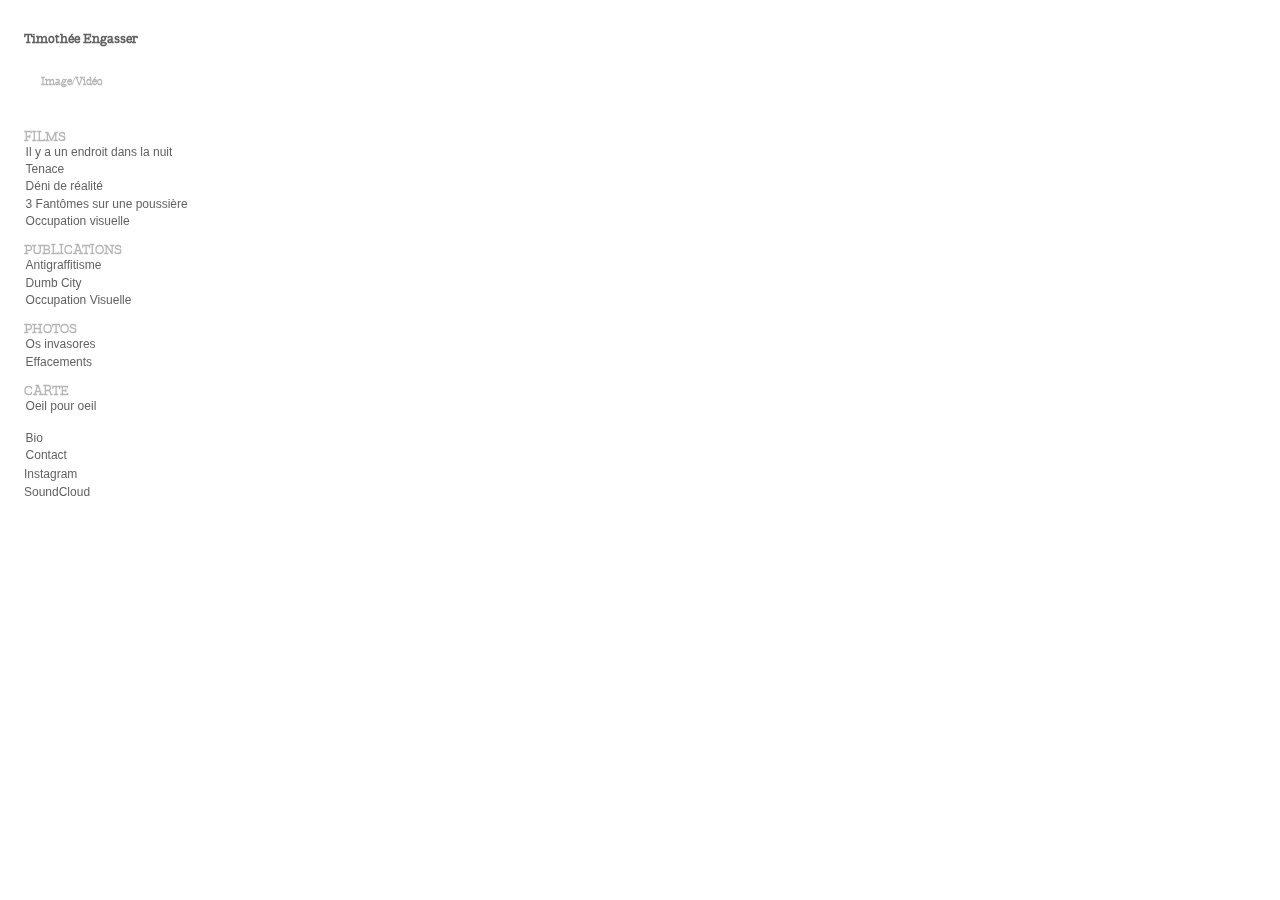
<file: docs/index.html>
<!DOCTYPE html>
<html lang="fr">

<head>
    <meta charset="UTF-8">
    <meta http-equiv="X-UA-Compatible" content="IE=edge">
    <meta name="viewport" content="width=device-width, initial-scale=1.0">
    <link rel="icon" href="images/favicon.ico" type="image/x-icon">
    <meta name="description" content="Timothée Engasser est réalisateur, artiste visuel et photographe. Ses créations mettent en scène l’invisible, les traces et des mémoires perdues.">
    <title>Timothée Engasser</title>
    <script src="js/array.js" defer></script>
    <script src="js/app.js" defer></script>
    <link rel="stylesheet" href="css/style.css">
</head>

<body>
    <div id="container">

        <div class="newNav">
            <a href="index.html">
                <h1>Timothée Engasser</h1>
            </a>
            <div class="hamburger">
                <div class="bar1"></div>
                <div class="bar2"></div>
                <div class="bar3"></div>
            </div>
        </div>

        <header>
            <nav>
                <a href="index.html">
                    <h1>Timothée Engasser</h1>
                </a>
                <h2>Image/Vidéo</h2>

                <div>
                    <h5>Films</h5>
                    <p>Il y a un endroit dans la nuit</p>
                    <p>Tenace</p>
                    <p>Déni de réalité</p>
                    <p>3 Fantômes sur une poussière</p>
                    <p>Occupation visuelle</p>
                </div>
                <div>
                    <h5>Publications</h5>
                    <p>Antigraffitisme</p>
                    <p>Dumb City</p>
                    <p>Occupation Visuelle</p>
                </div>
                <div>
                    <h5>Photos</h5>
                    <p>Os invasores</p>
                    <p>Effacements</p>
                </div>
                <div>
                    <h5>Carte</h5>
                    <p>Oeil pour oeil</p>
                </div>
                <div>
                    <p>Bio</p>
                    <p>Contact</p>
                    <a href="https://www.instagram.com/otimotimo/?hl=fr">Instagram</a><br>
                    <a href="https://soundcloud.com/otimotim">SoundCloud</a>
                </div>

            </nav>
        </header>



        <main>
            <div class="video-container">
            <iframe src="https://player.vimeo.com/video/828773276?h=cf3ea606c6" frameborder="0"
                allow="autoplay; fullscreen; picture-in-picture" allowfullscreen></iframe>
            </div>
        </main>



    </div>
</body>

</html>
</file>
<file: docs/css/style.css>
/* GENERAL */

:root {
    --main-grey: rgb(98, 98, 98);
    --lite-grey: rgb(182, 182, 182);
    --lighter-grey: rgb(69, 69, 69);
    --fun-color: rgb(182, 1, 189);
    --main-font: Arial, Helvetica, sans-serif;
    --cartel-font: 'Courier New', Courier, monospace;
}


@font-face {
    font-family: 'AlbumSlab-Regular';
    src: url('fonts/AlbumSlabTrial-Regular.otf') format('otf');
    src: url('fonts/albumslabtrial-regular-webfont.woff') format('woff');
    src: url('fonts/albumslabtrial-regular-webfont.woff2') format('woff2');
    font-style: normal;
}

@font-face {
    font-family: 'AlbumSlab-Light';
    src: url('fonts/AlbumSlabTrial-Light.otf') format('otf');
    src: url('fonts/albumslabtrial-light-webfont.woff') format('woff');
    src: url('fonts/albumslabtrial-light-webfont.woff2') format('woff2');
    font-style: normal;
}

body {
    box-sizing: border-box;
    /* padding: 0;
    margin: 0; */
    padding: 1.2rem 3rem 0;
}

#container {
    display: flex;
    padding-left: 190px;
    /* height: 100vh; */
}






/* HEADER */

a {
    text-decoration: none;
}

nav div:last-child a {
    font-family: var(--main-font);
    color: var(--main-grey);
    font-size: 12px;
    padding: 0;
    margin: 0;
}

nav div:last-child a:hover {
    color: var(--fun-color);
    cursor: pointer;
}

h1 {
    font-family: 'AlbumSlab-Regular';
    font-size: 0.8em;
    color: var(--main-grey);
}

h1:hover {
    color: var(--fun-color);
}

h2 {
    padding-top: 20px;
    padding-bottom: 20px;
    font-size: 0.7em;
    font-family: 'AlbumSlab-Light';
    color: var(--lite-grey);
}

nav h2 {
    padding-left: 1.5em;
}

h5 {
    font-size: 0.8em;
    font-family: 'AlbumSlab-Light';
    color: var(--lite-grey);
    text-transform: uppercase;
    margin: 0;
}

header {
    padding-left: 1.5rem;
    padding-top: 1.5rem;
    position: fixed;
    left: 0;
    top: 0;
    bottom: 0;
    width: 200px;

}

nav>div {
    padding-top: 0.9em;
}

nav>div>p {
    font-family: var(--main-font);
    color: var(--main-grey);
    font-size: 12px;
    padding: 0.1rem;
    margin: 0;
}

nav>div>p:hover {
    color: var(--fun-color);
    cursor: pointer;
}

.newNav {
    display: none;
}







/* MAIN */

.index {
    object-fit: contain;
}

main {
    display: flex;
    flex-direction: column;
    align-items: center;
    justify-content: center;
    gap: 1.5rem;
    width: 100%;
}

.video-container {
    position: relative;
    z-index: 0;
    overflow: hidden;
    width: 70%;
    padding-bottom: 56.25%;
    /* for a 16:9 aspect ratio */
}

.video-container iframe {
    position: absolute;
    top: 0;
    left: 0;
    width: 100%;
    height: 100%;
}



/* SECTION 1 */

.section1 {
    display: flex;
    flex-wrap: wrap;
    gap: 1.5em;
    width: 100%;
}

.section1>div:first-child {
    font-size: 12px;
    flex: 1 1 0;
    font-family: var(--main-font);
    color: var(--main-grey);
    text-transform: uppercase;
}

.section1>div:nth-child(2) {
    font-size: 12px;
    flex: 1 1 0;
    color: var(--lite-grey);
    font-family: 'AlbumSlab-Light';
    line-height: 1.2em;
}

.section1>div:last-child {
    font-size: 11px;
    flex: 2 1 0;
    color: var(--main-grey);
    font-family: var(--main-font);
}

.section1 div:last-child p:last-child {
    font-style: italic;
}

.autoportrait {
    width: 100%;
}

.logoinsta {
    width: 30px;
}

.contact {
    height: 500px;
    display: flex;
    justify-content: center;
    align-items: center;
    flex: 0 1 auto;
}

.contact>div>p {
    text-transform: lowercase;
    font-size: 18px;
}








/* SECTION 2 */

.section2 {
    display: flex;
    flex-direction: column;
    gap: 1.5rem;
}




/* SECTION 2 FIRST DIV */
.section2>div:first-child {
    width: 100%;
}

.image1 {
    width: 100%;
    height: auto;
}

.image1-small {
    width: 60%;
    height: auto;
}



/* SECTION 2 SECOND DIV */
.grid-two-cols {
    display: grid;
    grid-template-columns: 1fr 1fr;
    gap: 1.5rem;

}

.grid-three-cols {
    display: grid;
    gap: 1.5rem;
    grid-template-columns: 1fr 1fr 1fr;
}

.hidden {
    display: none;
}

.image2,
.image3,
.image4,
.image5,
.image6,
.image7,
.image8,
.image9,
.image10,
.image11,
.image12 {
    width: 100%;
}

.grid-col-span-2 {
    grid-column: span 2;
}



/* SECTION 2 SECOND DIV SPECIAL CLASS : DUMB CITY */

.grid-row {
    grid-row: 1 / span 2;
}

.grid-row-span1 {

    grid-row: 1 / 2;
}

.grid-row-span2 {

    grid-row: 2 / 2;

}


@media only screen and (max-width: 810px) {
.section1 {
    display: flex;
    flex-direction: column;
}
}

/* 
/* TABLETTE 

@media only screen and (max-width: 810px) {


    #container {
        display: flex;
        padding-left: 180px;
    }

    header {
        width: 150px;
    }

    nav>div {

        padding-top: 0.7em;
    }

    nav>div>p {
        line-height: 1.3;
    }

    .section1 {
        display: flex;
        flex-direction: column;
    }

    .grid-two-cols {
        display: flex;
        flex-direction: column;
    }

    .grid-three-cols {
        display: flex;
        flex-direction: column;
    }

    .autoportrait {
        display: none;
    }

    .section1>div:first-child {

        flex: 0 1 auto;

    }

} */







/* MOBILE  + tablettes */

@media only screen and (max-width: 768px) {

    .video-container {
        width: 100%;
        padding-bottom: 65%;
        /* adjust as needed for your desired aspect ratio on small screens */
    }

    main {
        padding-top: 10%;
    }


    #container {
        display: flex;
        flex-direction: column;
        padding-left: 0px;
    }

    .newNav {
        display: flex;
        justify-content: space-between;
    }

    header {
        background-color: rgba(255, 255, 255, 0.685);
        backdrop-filter: blur(4px);
        position: fixed;
        left: -700px;
        width: 70%;
        transition: transform ease-out 0.5s;
    }

    h5,
    h2 {
        color: var(--main-font);
    }

    .hamburger {
        display: flex;
        flex-direction: column;
        justify-content: center;
        padding: 10px;
    }

    .hamburger :first-child {
        margin-top: 0px;
    }

    .bar1,
    .bar2,
    .bar3 {
        margin-top: 4px;
        width: 25px;
        height: 2px;
        background-color: var(--main-grey);
        border-radius: 3px;
        transition: all 0.6s;
    }

    .open .bar1 {
        transform: translateY(300%) rotate(45deg);
    }

    .open .bar2 {
        transform: rotate(45deg);
        opacity: 0;
    }

    .open .bar3 {
        transform: translateY(-300%)rotate(-45deg);
    }

    .slide {
        transform: translateX(700px);
        z-index: 2;
    }

}

@media only screen and (max-width: 480px) {

    main {
        padding-top: 30%;
    }

}
</file>
<file: timWebsite/css/style.css>
/* GENERAL */

:root {
    --main-grey: rgb(98, 98, 98);
    --lite-grey: rgb(182, 182, 182);
    --lighter-grey: rgb(69, 69, 69);
    --fun-color: rgb(182, 1, 189);
    --main-font: Arial, Helvetica, sans-serif;
    --cartel-font: 'Courier New', Courier, monospace;
}


@font-face {
    font-family: 'AlbumSlab-Regular';
    src: url('fonts/AlbumSlabTrial-Regular.otf') format('otf');
    src: url('fonts/albumslabtrial-regular-webfont.woff') format('woff');
    src: url('fonts/albumslabtrial-regular-webfont.woff2') format('woff2');
    font-style: normal;
}

@font-face {
    font-family: 'AlbumSlab-Light';
    src: url('fonts/AlbumSlabTrial-Light.otf') format('otf');
    src: url('fonts/albumslabtrial-light-webfont.woff') format('woff');
    src: url('fonts/albumslabtrial-light-webfont.woff2') format('woff2');
    font-style: normal;
}

body {
    box-sizing: border-box;
    /* padding: 0;
    margin: 0; */
    padding: 1.2rem 3rem 0;
}

#container {
    display: flex;
    padding-left: 190px;
    /* height: 100vh; */
}






/* HEADER */

a {
    text-decoration: none;
}

nav div:last-child a {
    font-family: var(--main-font);
    color: var(--main-grey);
    font-size: 12px;
    padding: 0;
    margin: 0;
}

nav div:last-child a:hover {
    color: var(--fun-color);
    cursor: pointer;
}

h1 {
    font-family: 'AlbumSlab-Regular';
    font-size: 0.8em;
    color: var(--main-grey);
}

h1:hover {
    color: var(--fun-color);
}

h2 {
    padding-top: 20px;
    padding-bottom: 20px;
    font-size: 0.7em;
    font-family: 'AlbumSlab-Light';
    color: var(--lite-grey);
}

nav h2 {
    padding-left: 1.5em;
}

h5 {
    font-size: 0.8em;
    font-family: 'AlbumSlab-Light';
    color: var(--lite-grey);
    text-transform: uppercase;
    margin: 0;
}

header {
    padding-left: 1.5rem;
    padding-top: 1.5rem;
    position: fixed;
    left: 0;
    top: 0;
    bottom: 0;
    width: 200px;

}

nav>div {
    padding-top: 0.9em;
}

nav>div>p {
    font-family: var(--main-font);
    color: var(--main-grey);
    font-size: 12px;
    padding: 0.1rem;
    margin: 0;
}

nav>div>p:hover {
    color: var(--fun-color);
    cursor: pointer;
}

.newNav {
    display: none;
}







/* MAIN */

.index {
    object-fit: contain;
}

main {
    display: flex;
    flex-direction: column;
    align-items: center;
    justify-content: center;
    gap: 1.5rem;
    width: 100%;
}

.video-container {
    position: relative;
    z-index: 0;
    overflow: hidden;
    width: 70%;
    padding-bottom: 56.25%;
    /* for a 16:9 aspect ratio */
}

.video-container iframe {
    position: absolute;
    top: 0;
    left: 0;
    width: 100%;
    height: 100%;
}



/* SECTION 1 */

.section1 {
    display: flex;
    flex-wrap: wrap;
    gap: 1.5em;
    width: 100%;
}

.section1>div:first-child {
    font-size: 12px;
    flex: 1 1 0;
    font-family: var(--main-font);
    color: var(--main-grey);
    text-transform: uppercase;
}

.section1>div:nth-child(2) {
    font-size: 12px;
    flex: 1 1 0;
    color: var(--lite-grey);
    font-family: 'AlbumSlab-Light';
    line-height: 1.2em;
}

.section1>div:last-child {
    font-size: 11px;
    flex: 2 1 0;
    color: var(--main-grey);
    font-family: var(--main-font);
}

.section1 div:last-child p:last-child {
    font-style: italic;
}

.autoportrait {
    width: 100%;
}

.logoinsta {
    width: 30px;
}

.contact {
    height: 500px;
    display: flex;
    justify-content: center;
    align-items: center;
    flex: 0 1 auto;
}

.contact>div>p {
    text-transform: lowercase;
    font-size: 18px;
}








/* SECTION 2 */

.section2 {
    display: flex;
    flex-direction: column;
    gap: 1.5rem;
}




/* SECTION 2 FIRST DIV */
.section2>div:first-child {
    width: 100%;
}

.image1 {
    width: 100%;
    height: auto;
}

.image1-small {
    width: 60%;
    height: auto;
}



/* SECTION 2 SECOND DIV */
.grid-two-cols {
    display: grid;
    grid-template-columns: 1fr 1fr;
    gap: 1.5rem;

}

.grid-three-cols {
    display: grid;
    gap: 1.5rem;
    grid-template-columns: 1fr 1fr 1fr;
}

.hidden {
    display: none;
}

.image2,
.image3,
.image4,
.image5,
.image6,
.image7,
.image8,
.image9,
.image10,
.image11,
.image12 {
    width: 100%;
}

.grid-col-span-2 {
    grid-column: span 2;
}



/* SECTION 2 SECOND DIV SPECIAL CLASS : DUMB CITY */

.grid-row {
    grid-row: 1 / span 2;
}

.grid-row-span1 {

    grid-row: 1 / 2;
}

.grid-row-span2 {

    grid-row: 2 / 2;

}



/* 
/* TABLETTE 

@media only screen and (max-width: 810px) {


    #container {
        display: flex;
        padding-left: 180px;
    }

    header {
        width: 150px;
    }

    nav>div {

        padding-top: 0.7em;
    }

    nav>div>p {
        line-height: 1.3;
    }

    .section1 {
        display: flex;
        flex-direction: column;
    }

    .grid-two-cols {
        display: flex;
        flex-direction: column;
    }

    .grid-three-cols {
        display: flex;
        flex-direction: column;
    }

    .autoportrait {
        display: none;
    }

    .section1>div:first-child {

        flex: 0 1 auto;

    }

} */







/* MOBILE  + tablettes */

@media only screen and (max-width: 768px) {

    .video-container {
        width: 100%;
        padding-bottom: 65%;
        /* adjust as needed for your desired aspect ratio on small screens */
    }

    main {
        padding-top: 10%;
    }


    #container {
        display: flex;
        flex-direction: column;
        padding-left: 0px;
    }

    .newNav {
        display: flex;
        justify-content: space-between;
    }

    header {
        background-color: rgba(255, 255, 255, 0.685);
        backdrop-filter: blur(4px);
        position: fixed;
        left: -700px;
        width: 70%;
        transition: transform ease-out 0.5s;
    }

    h5,
    h2 {
        color: var(--main-font);
    }

    .hamburger {
        display: flex;
        flex-direction: column;
        justify-content: center;
        padding: 10px;
    }

    .hamburger :first-child {
        margin-top: 0px;
    }

    .bar1,
    .bar2,
    .bar3 {
        margin-top: 4px;
        width: 25px;
        height: 2px;
        background-color: var(--main-grey);
        border-radius: 3px;
        transition: all 0.6s;
    }

    .open .bar1 {
        transform: translateY(300%) rotate(45deg);
    }

    .open .bar2 {
        transform: rotate(45deg);
        opacity: 0;
    }

    .open .bar3 {
        transform: translateY(-300%)rotate(-45deg);
    }

    .slide {
        transform: translateX(700px);
        z-index: 2;
    }

}

@media only screen and (max-width: 480px) {

    main {
        padding-top: 30%;
    }

}
</file>
